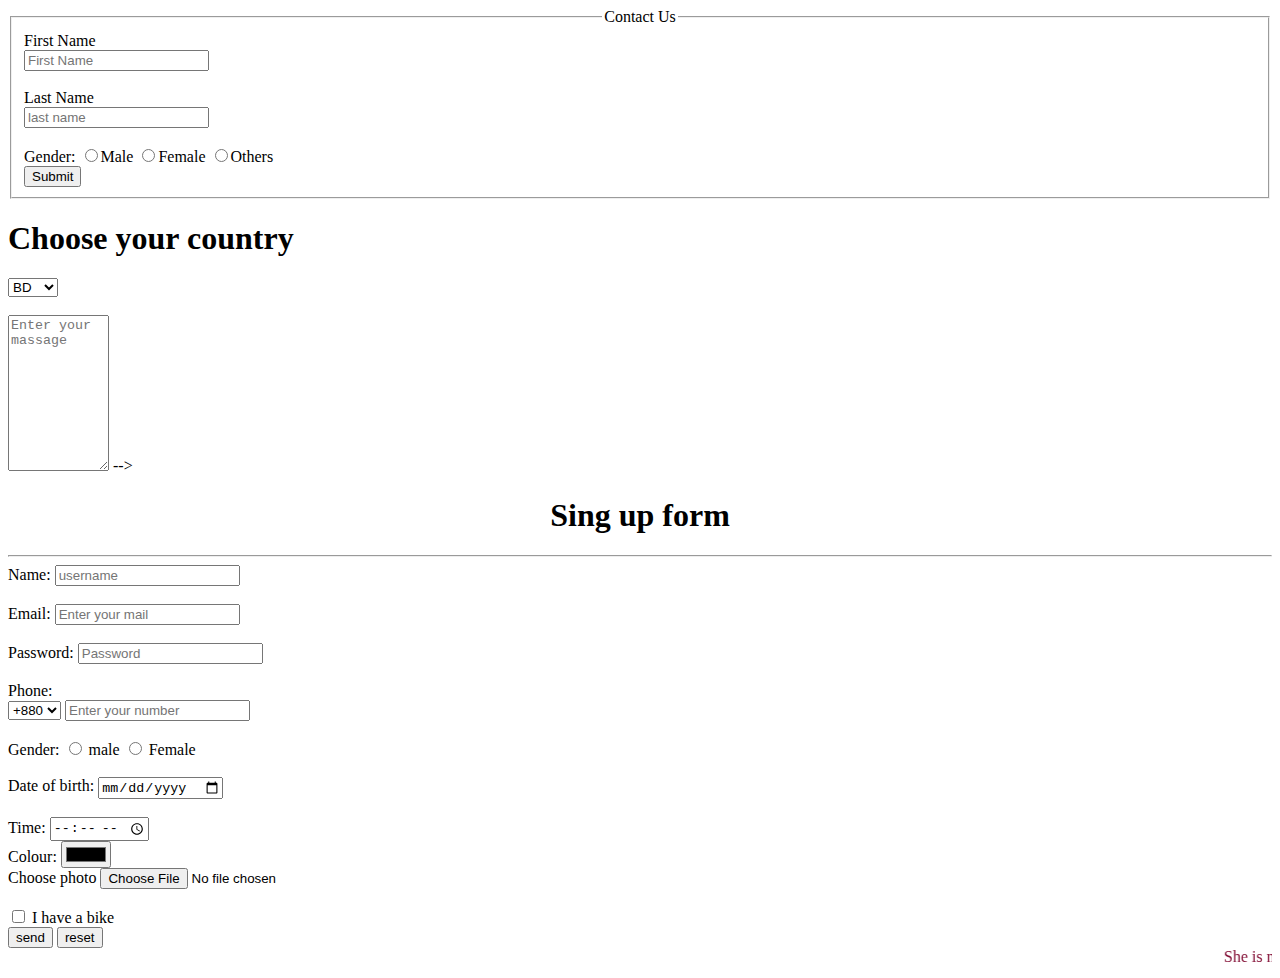
<file: index/index.html>
<!DOCTYPE html>
<html lang="en">


<head>
  <meta charset="UFT-8">
  <title>Learning HTML</title>
</head>

<body>
  <form action="#" method="post">
    <fieldset>
      <legend style="text-align: center;">Contact Us</legend>


      First Name
      <br>
      <input type="text" placeholder="First Name">
      <br><br>
      Last Name <br>
      <input type="text" placeholder="last name"> <br><br>
      Gender:
      <input type="radio" name="gender">Male
      <input type="radio" name="gender">Female
      <input type="radio" name="gender">Others <br>
      <button>Submit</button>
    </fieldset>
  </form> 

 <h1>Choose your country</h1>
<select name="" id="">
<option value="Bangladesh">BD</option>
<option value="United state">USA</option>
<option value="Pakistan">PK</option>
</select><br><br>
<textarea rows="10" cols="10" placeholder="Enter your massage"></textarea> -->
<h1 style="text-align: center;">Sing up form</h1>
<hr>
<label for="user">Name:</label>
<input type="text" name="user" id="user" placeholder="username"><br><br>
<label for="Email">Email:</label>
<input type="text" name="Email" id="Email" placeholder="Enter your mail" required>
<br><br>
<label for="pass" >Password:</label>
<input type="password" name="Password" id="pass" placeholder="Password">
<br><br>
<label for="num">Phone:</label><br>
<select name="code" id="">
  <option value="+880">+880</option>
<option value="+990">+990</option>
<option value="+110">+110</option>
</select>
<input type="phone" name="Phone" id="num" placeholder="Enter your number" required><br><br>
Gender:
<input type="radio" name="gender" id="gnd">
<label for="gnd">male</label>
<input type="radio" name="gender" id="gnd2">
<label for="gnd2">Female</label><br><br>
<label for="date">Date of birth:</label>
<input type="date" name="dob" id="date">
<br><br>
<label for="time">Time:</label>
<input type="time" name="time" id="time">
<br>
<label for="color">Colour:</label>

<input type="color" name="color" id="color">
<br>
<label for="file">Choose photo</label>
<input type="file" name="file" id="file"><br><br>
<input type="checkbox" name="vec" id="vec">
<label for="vec">I have a bike</label>
<br> 
<input type="submit" value="send">
<input type="reset" value="reset">
<br> 
<marquee style="color: rgb(130, 13, 52);" >She is my Home</marquee>







</body>

</html>
</file>
